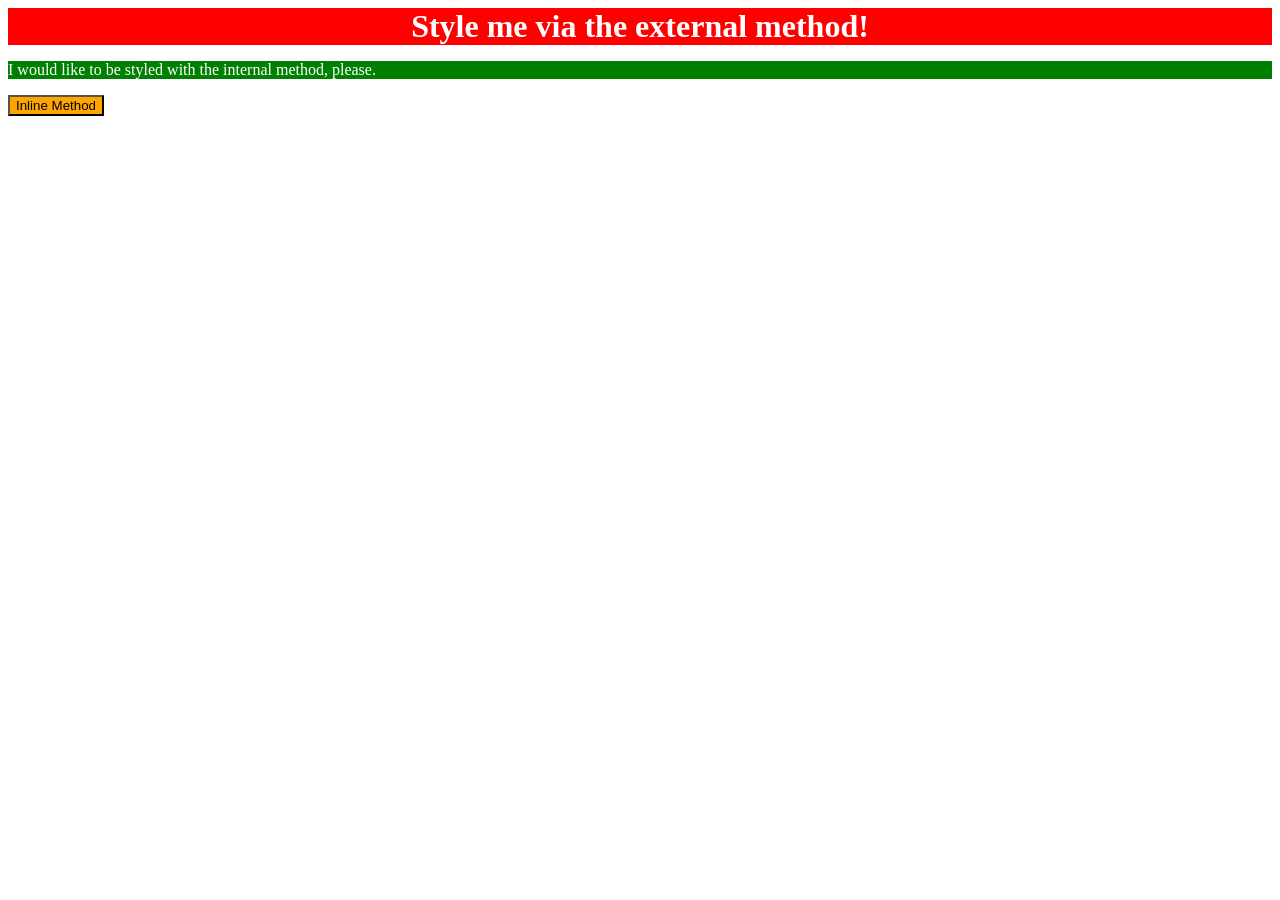
<file: foundations/intro-to-css/01-css-methods/index.html>
<!DOCTYPE html>
<html lang="en">
  <head>
    <meta charset="UTF-8">
    <meta http-equiv="X-UA-Compatible" content="IE=edge">
    <meta name="viewport" content="width=device-width, initial-scale=1.0">
    <title>Methods for Adding CSS</title>
    <link rel="stylesheet" href="style.css">
    <style>
      p {
        color: white;
        background-color: green;
        font-size: 18;
      }
    </style>
  </head>
  <body>
    <div>Style me via the external method!</div>
    <p>I would like to be styled with the internal method, please.</p>
    <button style="background-color: orange; font-size: 18;">Inline Method</button>
  </body>
</html>
</file>
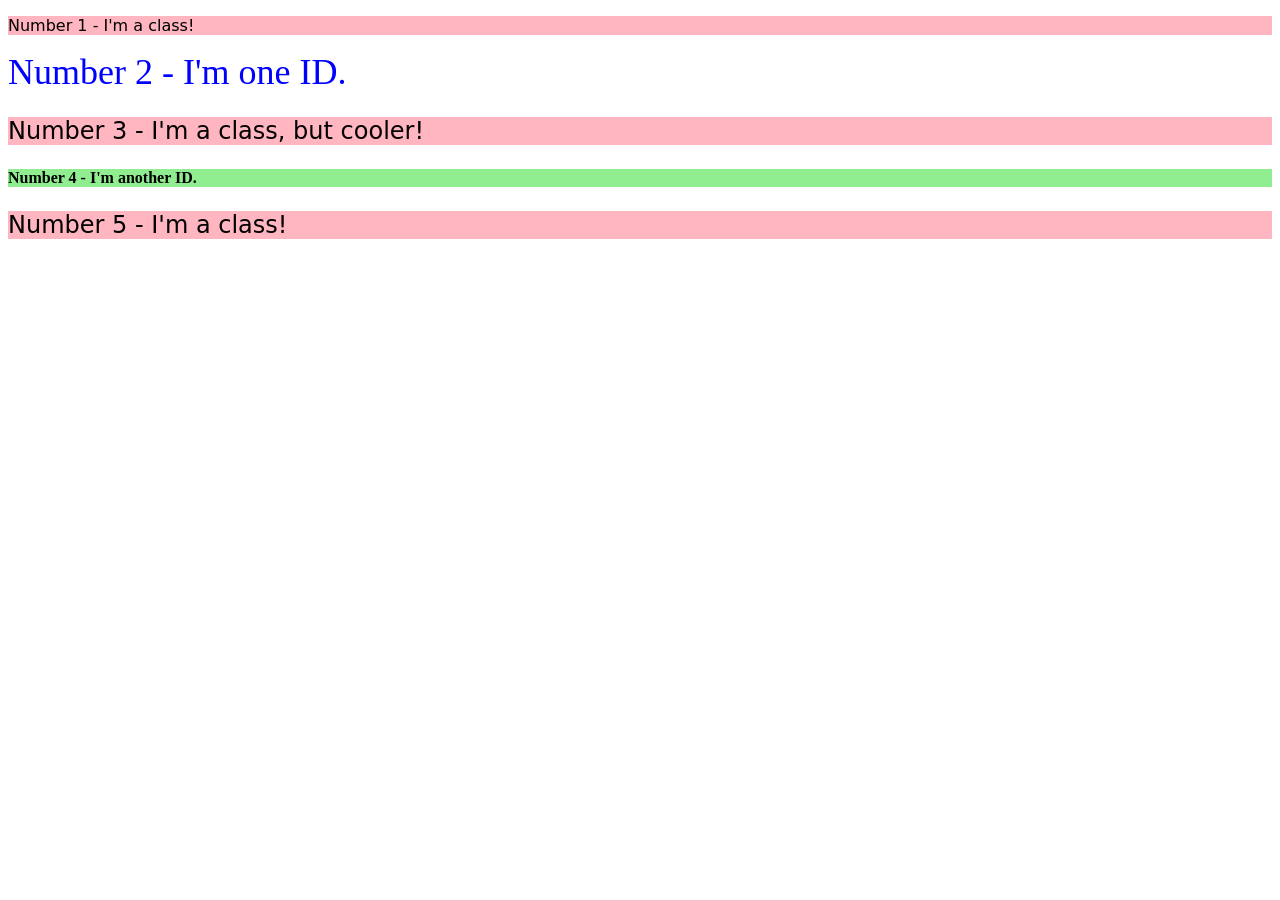
<file: foundations/intro-to-css/02-class-id-selectors/index.html>
<!DOCTYPE html>
<html lang="en">
  <head>
    <meta charset="UTF-8">
    <meta http-equiv="X-UA-Compatible" content="IE=edge">
    <meta name="viewport" content="width=device-width, initial-scale=1.0">
    <title>Class and ID Selectors</title>
    <link rel="stylesheet" href="style.css">
  </head>
  <body>
    <p class="odd">Number 1 - I'm a class!</p>
    <div id="two">Number 2 - I'm one ID.</div>
    <p class="odd font-size ">Number 3 - I'm a class, but cooler!</p>
    <div id="four">Number 4 - I'm another ID.</div>
    <p class="odd font-size">Number 5 - I'm a class!</p>
  </body>
</html>
</file>
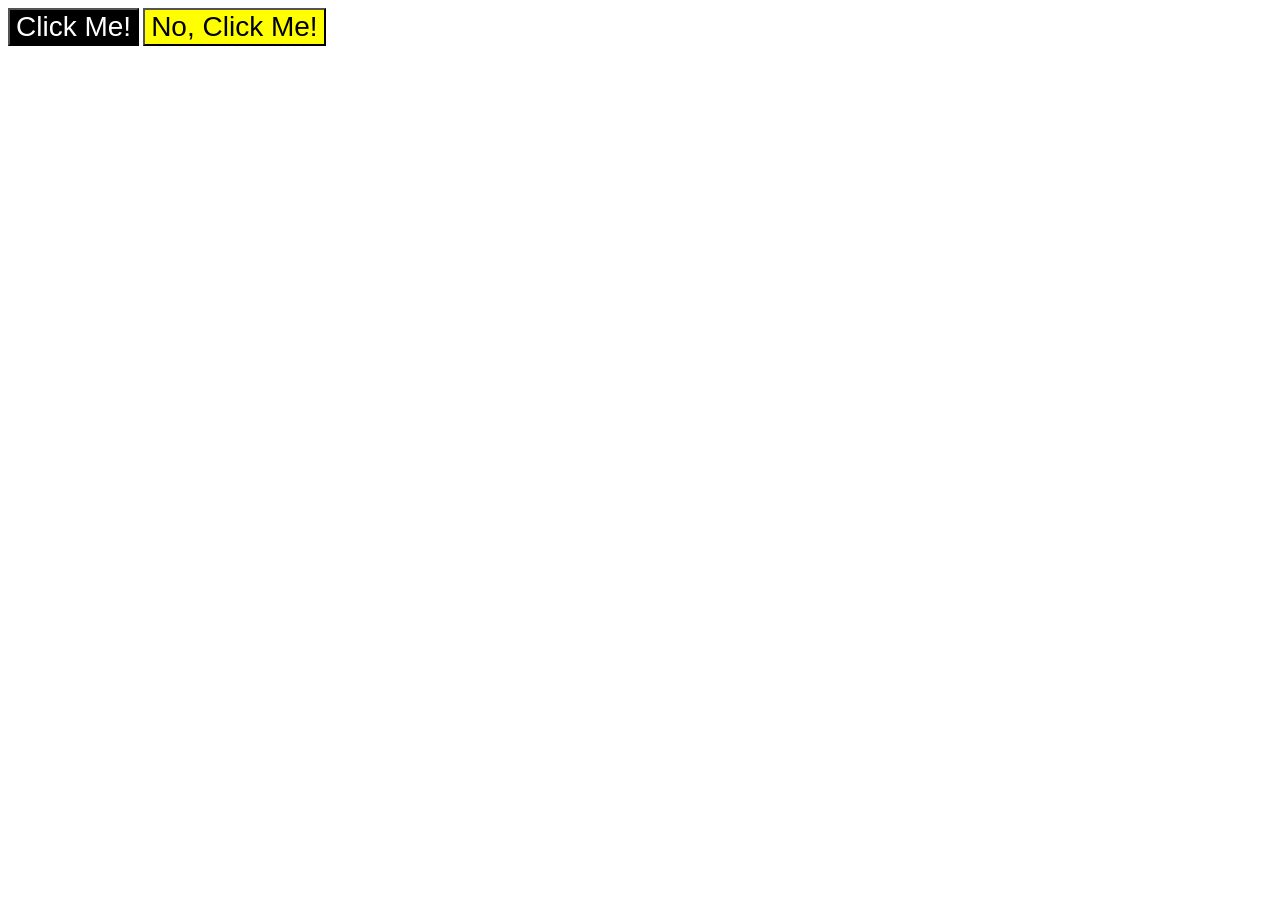
<file: foundations/intro-to-css/03-grouping-selectors/index.html>
<!DOCTYPE html>
<html lang="en">
  <head>
    <meta charset="UTF-8">
    <meta http-equiv="X-UA-Compatible" content="IE=edge">
    <meta name="viewport" content="width=device-width, initial-scale=1.0">
    <title>Grouping Selectors</title>
    <link rel="stylesheet" href="style.css">
  </head>
  <body>
    <button class="both-buttons" id="first">Click Me!</button>
    <button class="both-buttons" id="second">No, Click Me!</button>
  </body>
</html>

<!-- - 
 **The first element**: a black background and white text
- **The second element**: a yellow background
- **Both elements**: a font size of 28px and a list of fonts containing `Helvetica` and `Times New Roman`, with `sans-serif` as a fallback -->
</file>
<file: foundations/intro-to-css/01-css-methods/style.css>
div {
    color: white;
    background-color: red;
    font-size: 32px;
    text-align: center;
    font-weight: bold;
}
</file>
<file: foundations/intro-to-css/02-class-id-selectors/style.css>
/* Add CSS Styling */
.odd {
    background-color: #ffb6c1;
    font-family: Verdana, "DejaVu Sans", sans-serif;
}

#two {
    color: #0000ff;
    font-size: 36px;
}

.font-size {
    font-size: 24px;
}

#four {
    background-color: #90ee90;
    font-weight: bold;
}
</file>
<file: foundations/intro-to-css/03-grouping-selectors/style.css>
/* Add CSS Styling */

.both-buttons {
    font-size: 28px;
    font-family: Helvetica, "Times New Roman", sans-serif
}

#first {
    background-color: black;
    color: white;
}

#second {
    background-color: yellow;
}
</file>
